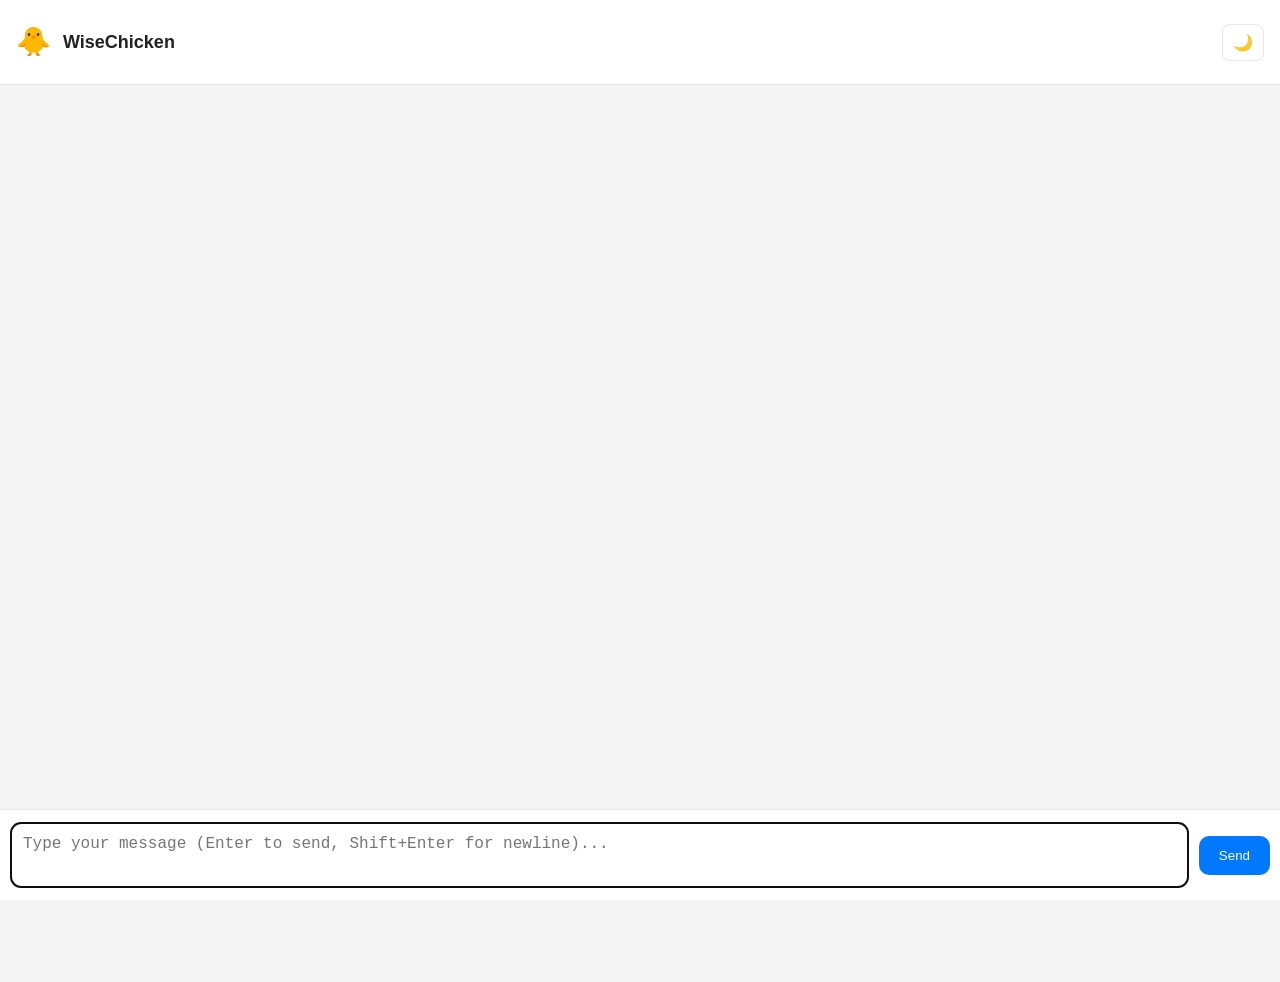
<file: frontend/index.html>
<!DOCTYPE html>
<html lang="en">
<head>
  <meta charset="utf-8" />
  <meta name="viewport" content="width=device-width,initial-scale=1" />
  <title>WiseChicken Course Chatbot</title>
  <meta name="description" content="WiseChicken – AI-powered course recommendation chatbot." />
  <meta name="color-scheme" content="light dark">
  <link rel="stylesheet" href="styles.css">
</head>

<body>
  <header class="site-header">
    <div class="brand">
      <span class="chicken" aria-hidden="true">🐥</span>
      <h1 class="title">WiseChicken</h1>
    </div>
    <div class="controls">
      <button id="themeToggle" class="theme-toggle" aria-label="Toggle theme">🌙</button>
    </div>
  </header>

  <div class="chat-container" id="chat" role="log" aria-live="polite"></div>

  <div class="input-bar">
    <textarea id="userInput" placeholder="Type your message (Enter to send, Shift+Enter for newline)..." rows="1" aria-label="Chat input"></textarea>
    <button id="sendBtn" aria-label="Send message">Send</button>
  </div>

  <noscript>This app requires JavaScript enabled.</noscript>
  <script src="script.js"></script>
</body>
</html>
</file>
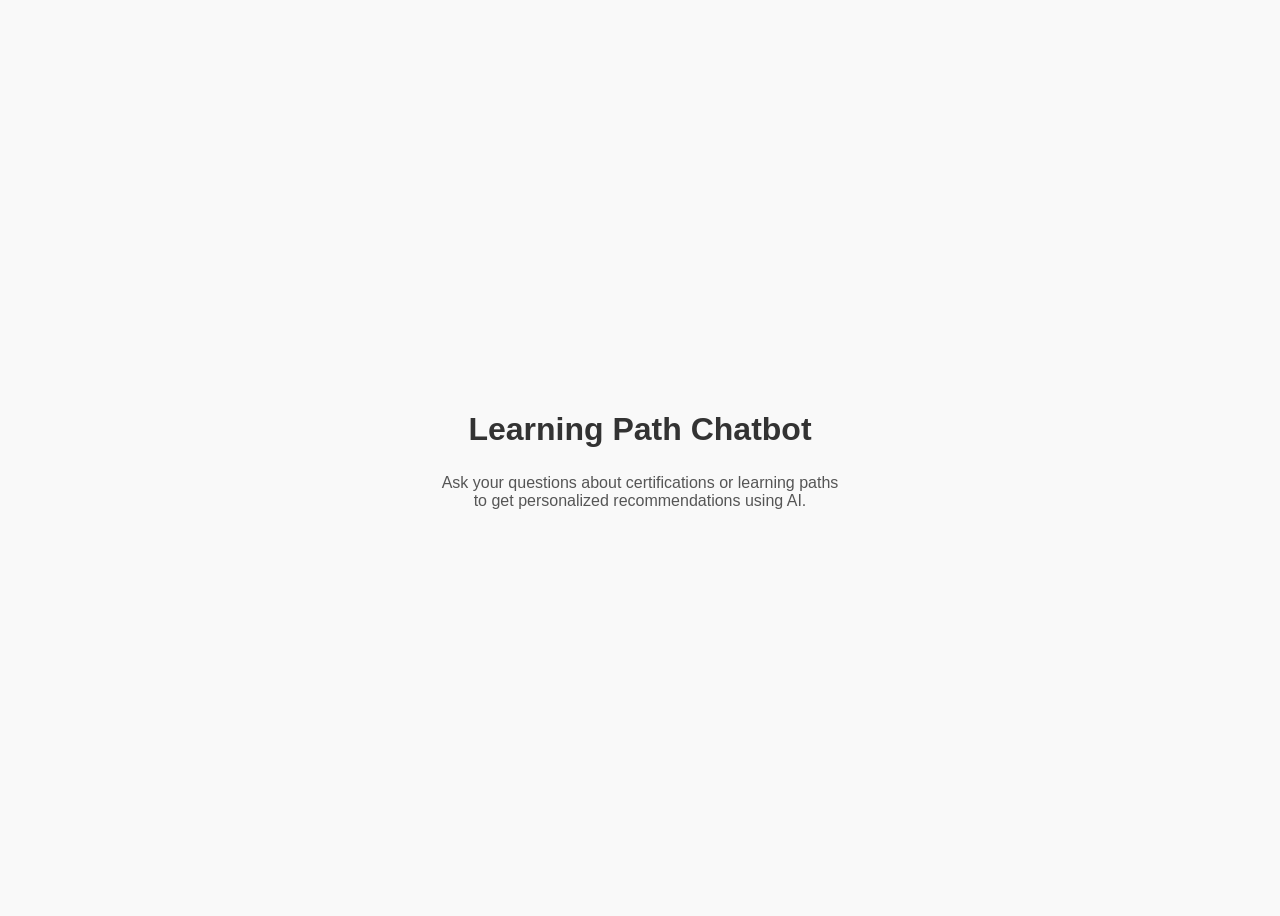
<file: chicken.html>
<!DOCTYPE html>
<html lang="en">
<head>
    <meta charset="UTF-8">
    <title>Learning Path Chatbot</title>
    <style>
        body {
            font-family: 'Segoe UI', sans-serif;
            background: #f9f9f9;
            display: flex;
            justify-content: center;
            align-items: center;
            height: 100vh;
            flex-direction: column;
        }
        h1 {
            color: #333;
            margin-bottom: 10px;
        }
        p {
            color: #555;
            max-width: 400px;
            text-align: center;
        }
    </style>
</head>
<body>
    <h1>Learning Path Chatbot</h1>
    <p>Ask your questions about certifications or learning paths to get personalized recommendations using AI.</p>

    <!-- Watson Assistant Web Chat Script -->
    <script>
        window.watsonAssistantChatOptions = {
            integrationID: "eb900564-d5bb-4798-b6aa-1b83f6d44e01", // Replace with your Integration ID
            region: "us-south", // Replace with your region
            serviceInstanceID: "b482f6a7-0db5-4d1a-af16-e6c553cef6d2", // Replace with your service instance ID
            onLoad: function(instance) { instance.render(); }
        };
        setTimeout(function(){
            const t=document.createElement('script');
            t.src="https://web-chat.global.assistant.watson.appdomain.cloud/loadWatsonAssistantChat.js";
            document.head.appendChild(t);
        });
    </script>
</body>
</html>
</file>
<file: frontend/styles.css>
:root {
  --bg: #f4f4f4;
  --surface: #ffffff;
  --text: #222;
  --muted: #666;
  --accent: #0078ff;
  --user-bg: var(--accent);
  --bot-bg: var(--surface);
  --border: #e6e6e6;
  --header-bg: #ffffff;
  --input-bg: #ffffff;
}

body.dark {
  --bg: #0f1720;
  --surface: #0b1220;
  --text: #e6eef8;
  --muted: #99a3b3;
  --accent: #4ea8ff;
  --user-bg: #2563eb;
  --bot-bg: #0b1220;
  --border: #13202b;
  --header-bg: #071021;
  --input-bg: #071021;
}

body {
  margin: 0;
  padding: 0;
  font-family: "Segoe UI", Arial, sans-serif;
  background: var(--bg);
  color: var(--text);
  transition: background 200ms ease, color 200ms ease;
}

/* Header */
.site-header {
  height: 64px;
  background: var(--header-bg);
  display: flex;
  align-items: center;
  justify-content: space-between;
  padding: 10px 16px;
  border-bottom: 1px solid var(--border);
  position: sticky;
  top: 0;
  z-index: 10;
}

.brand {
  display: flex;
  align-items: center;
  gap: 12px;
}

.chicken {
  font-size: 28px;
  line-height: 1;
}

.title {
  margin: 0;
  font-size: 18px;
  font-weight: 600;
}

/* Theme toggle */
.theme-toggle {
  background: transparent;
  border: 1px solid var(--border);
  color: var(--text);
  padding: 8px 10px;
  border-radius: 8px;
  cursor: pointer;
  font-size: 16px;
}

/* Chat area */
.chat-container {
  height: calc(100vh - 64px - 70px);
  overflow-y: auto;
  padding: 20px;
  display: flex;
  flex-direction: column;
  gap: 8px;
}

/* Messages */
.message {
  max-width: 70%;
  padding: 12px 16px;
  margin-bottom: 12px;
  border-radius: 16px;
  font-size: 16px;
  animation: fadeIn 0.2s ease-in;
  word-wrap: break-word;
  box-shadow: 0 1px 0 rgba(0,0,0,0.03);
}

.user {
  align-self: flex-end;
  background: var(--user-bg);
  color: white;
  border-bottom-right-radius: 4px;
}

.bot {
  align-self: flex-start;
  background: var(--bot-bg);
  color: var(--text);
  border-bottom-left-radius: 4px;
  border: 1px solid var(--border);
}

/* Input bar */
.input-bar {
  height: 70px;
  background: var(--input-bg);
  display: flex;
  align-items: center;
  padding: 10px;
  border-top: 1px solid var(--border);
  position: sticky;
  bottom: 0;
  gap: 10px;
}

.input-bar textarea {
  flex: 1;
  padding: 12px;
  border: 1px solid var(--border);
  border-radius: 10px;
  font-size: 16px;
  resize: none;
  background: transparent;
  color: var(--text);
  min-height: 40px;
  max-height: 120px;
  overflow-y: auto;
}

.input-bar button {
  padding: 12px 20px;
  background: var(--accent);
  border: none;
  color: white;
  border-radius: 10px;
  cursor: pointer;
}

.input-bar button:hover {
  filter: brightness(0.95);
}

/* Typing style */
.typing {
  font-style: italic;
  color: var(--muted);
}

/* Simple fade */
@keyframes fadeIn {
  from { opacity: 0; transform: translateY(5px); }
  to { opacity: 1; transform: translateY(0); }
}
</file>
